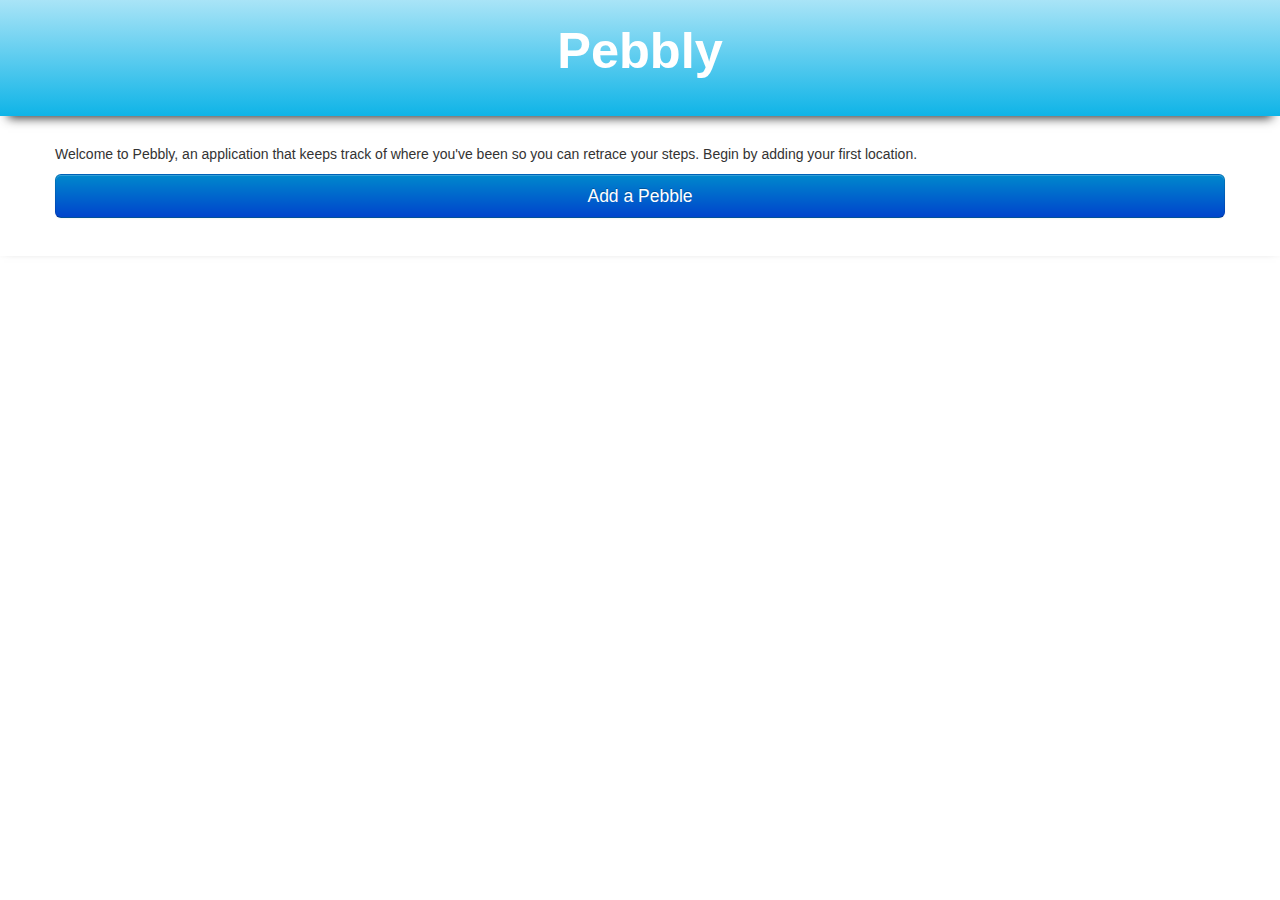
<file: index.html>
<!DOCTYPE html>
    	<!-- VFW Project 3 -->
    	<!-- Joshua Wisecup -->
    	<!-- Term 0113 -->
<html lang="en">
	<head>
        <meta charset="utf-8">
        <title>Pebbly</title>
        <meta name="viewport" content="width=device-width, initial-scale=1.0">
        <meta name="keywords" content="pebbly, pebble, track, location, retrace, follow">
        <meta name="description" content="Keep track of where you've been so you can retrace your steps.">
        <meta name="author" content="Joshua Wisecup">
        <meta name="robots" content="noindex,nofollow">

         <!-- Le styles -->
        <link href="css/bootstrap.css" rel="stylesheet">
        <link href="css/bootstrap-responsive.css" rel="stylesheet">
        <link href="css/app.css" rel="stylesheet">

        <!-- Le HTML5 shim, for IE6-8 support of HTML5 elements -->
        <!--[if lt IE 9]>
 		<script src="http://html5shim.googlecode.com/svn/trunk/html5.js">
        </script>
        <![endif]-->

    	<!-- Le fav and touch icons -->
        <link rel="apple-touch-icon-precomposed" sizes="144x144" href="img/apple-touch-icon-144-precomposed.png">
        <link rel="apple-touch-icon-precomposed" sizes="114x114" href="img/apple-touch-icon-114-precomposed.png">
        <link rel="apple-touch-icon-precomposed" sizes="72x72" href="img/apple-touch-icon-72-precomposed.png">
        <link rel="apple-touch-icon-precomposed" href="img/apple-touch-icon-57-precomposed.png">
        <link rel="shortcut icon" href="img/favicon.png">
	</head>

    <body>
    
    <div class="homepage">
    
	<div class="outerContainer headerRow">
		<div class="container">
          <div class="row">
            <div class="span12">
              <header>
                 <h1>
                    <a class="pebblyLogo" title="Link to Pebbly" href="index.html">
                        Pebbly
                    </a>
                </h1>
             </header>
            </div>
          </div>
		</div>
	</div>
  
	<div class="outerContainer bodyRow">
		<div class="container">
            <div class="row">
              <div class="span12">
              <p>Welcome to Pebbly, an application that keeps track of where you've been so you can retrace your steps. Begin by adding your first location.</p>
              <p><a href="additem.html" class="btn btn-large btn-block btn-primary">Add a Pebble</a></p>
              </div>
			</div>
		</div>
    </div>

        <!-- Le javascript
            ================================================== -->
        <!-- Placed at the end of the document so the pages load faster -->
        <script src="https://ajax.googleapis.com/ajax/libs/jquery/1.8.3/jquery.min.js"></script>
        <script src="js/bootstrap.js"></script>
  	</div>
	</body>
</html>
</file>
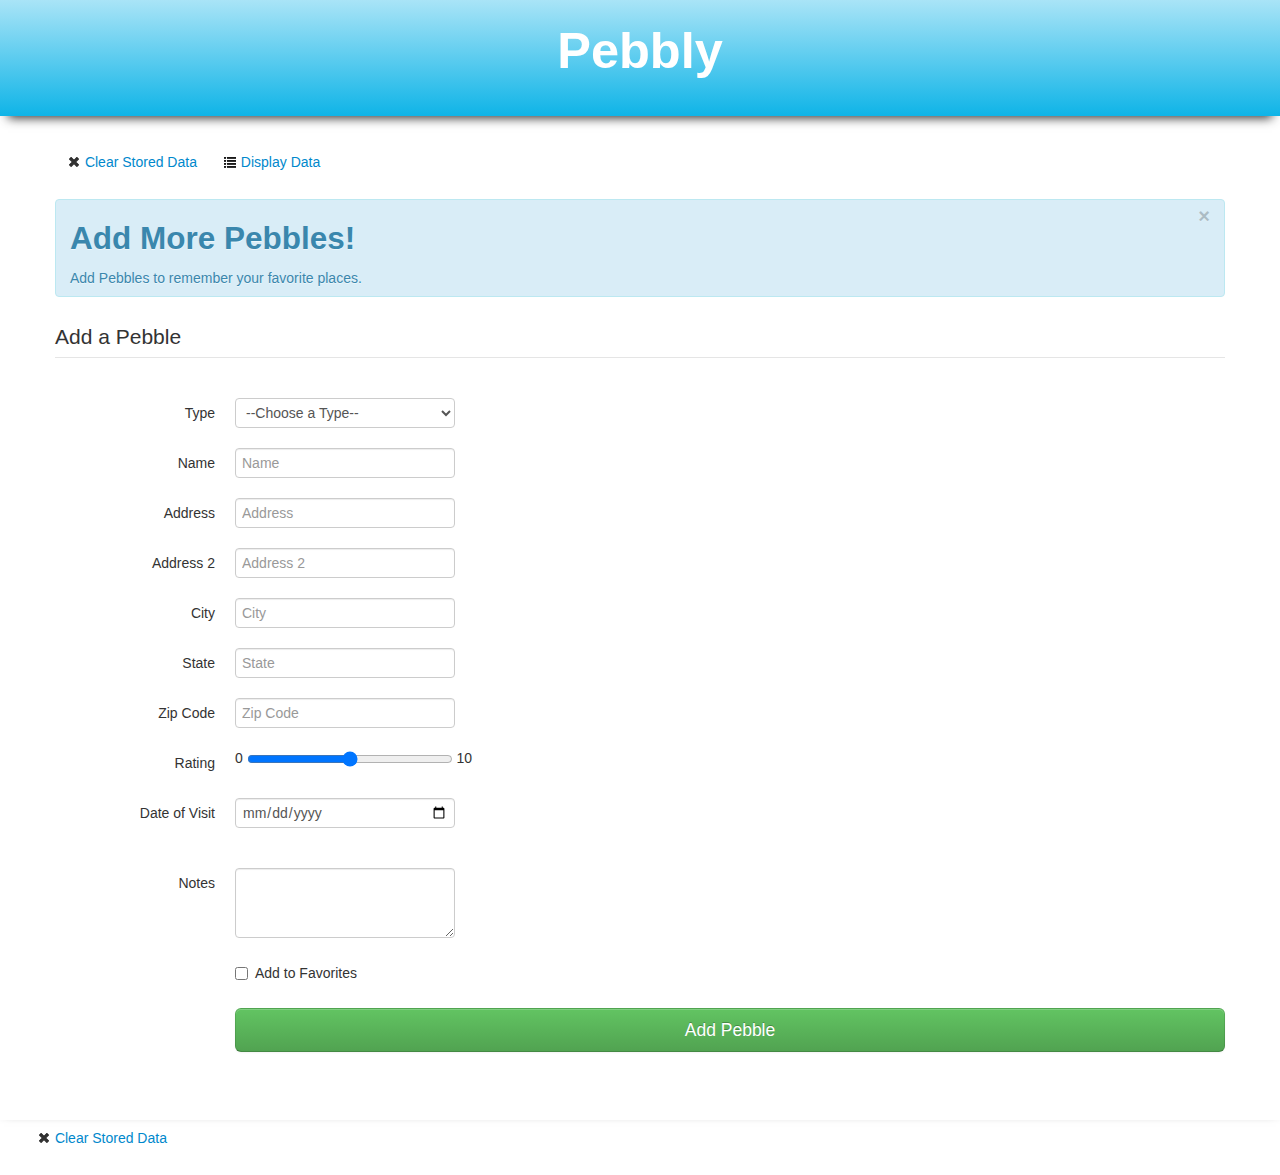
<file: additem.html>
<!DOCTYPE html>
    	<!-- VFW Project 3 -->
    	<!-- Joshua Wisecup -->
    	<!-- Term 0113 -->
<html lang="en">
	<head>
        <meta charset="utf-8">
        <title>Pebbly :: Add a Pebble</title>
        <meta name="viewport" content="width=device-width, initial-scale=1.0">
        <meta name="keywords" content="pebbly, pebble, track, location, retrace, follow">
        <meta name="description" content="Keep track of where you've been so you can retrace your steps.">
        <meta name="author" content="Joshua Wisecup">
        <meta name="robots" content="noindex,nofollow">

         <!-- Le styles -->
        <link href="css/bootstrap.css" rel="stylesheet">
        <link href="css/bootstrap-responsive.css" rel="stylesheet">
        <link href="css/app.css" rel="stylesheet">
        
        <!-- Le HTML5 shim, for IE6-8 support of HTML5 elements -->
        <!--[if lt IE 9]>
 		<script src="http://html5shim.googlecode.com/svn/trunk/html5.js">
        </script>
        <![endif]-->

    	<!-- Le fav and touch icons -->
        <link rel="apple-touch-icon-precomposed" sizes="144x144" href="img/apple-touch-icon-144-precomposed.png">
        <link rel="apple-touch-icon-precomposed" sizes="114x114" href="img/apple-touch-icon-114-precomposed.png">
        <link rel="apple-touch-icon-precomposed" sizes="72x72" href="img/apple-touch-icon-72-precomposed.png">
        <link rel="apple-touch-icon-precomposed" href="img/apple-touch-icon-57-precomposed.png">
        <link rel="shortcut icon" href="img/favicon.png">
	</head>

    <body>
    
    <div class="homepage">
    
	<div class="outerContainer headerRow">
		<div class="container">
          <div class="row">
            <div class="span12">
              <header>
                 <h1>
                    <a class="pebblyLogo" title="Link to Pebbly" href="index.html">
                        Pebbly
                    </a>
                </h1>
             </header>
            </div>
          </div>
		</div>
	</div>
    
	<div class="outerContainer bodyRow">
		<div class="container">
            <div class="row">
              <div class="span12" id="mainContainer">
                <nav>
                    <ul class="nav nav-pills">
                      <li><a id="clearData" href="#"><i class="icon-remove"></i> Clear Stored Data</a></li>
                      <li><a id="displayDataLink" href="#"><i class="icon-list"></i> Display Data</a></li>
                      <li><a id="addPebble" href="additem.html" style="display:none;"><i class="icon-plus"></i> Add New Item</a></li>
                    </ul>  
				</nav>   
                 <div class="alert alert-info">
                 <button type="button" class="close" data-dismiss="alert">&times;</button>
                 <h2>Add More Pebbles!</h2>
                 Add Pebbles to remember your favorite places.
                 </div>
                 <ul id="errorMessages"></ul>
                 <form class="form-horizontal" id="pebbleForm">
                   <fieldset>
    				<legend>Add a Pebble</legend>
                  <div class="control-group">
                    <label id="labelSelect" class="control-label" for="dropdownSelect">Type</label>
                    <div id="selectDiv" class="controls" >
                    </div>
                  </div>                     
                  <div class="control-group">
                    <label class="control-label" for="inputName">Name</label>
                    <div class="controls">
                      <input type="text" id="inputName" placeholder="Name">
                    </div>
                  </div>
                  <div class="control-group">
                    <label class="control-label" for="inputAddress">Address</label>
                    <div class="controls">
                      <input type="text" id="inputAddress" placeholder="Address">
                    </div>
                  </div>                  
                  <div class="control-group">
                    <label class="control-label" for="inputAddress2">Address 2</label>
                    <div class="controls">
                      <input type="text" id="inputAddress2" placeholder="Address 2">
                    </div>
                  </div> 
                  <div class="control-group">
                    <label class="control-label" for="inputCity">City</label>
                    <div class="controls">
                      <input type="text" id="inputCity" placeholder="City">
                    </div>
                  </div>                  
                  <div class="control-group">
                    <label class="control-label" for="inputState">State</label>
                    <div class="controls">
                      <input type="text" id="inputState" placeholder="State">
                    </div>
                  </div>  
                  <div class="control-group">
                    <label class="control-label" for="inputZip">Zip Code</label>
                    <div class="controls">
                      <input type="text" id="inputZip" placeholder="Zip Code">
                    </div>
                  </div>  
                  <div class="control-group">
                    <label class="control-label" for="inputRating">Rating</label>
                    <div class="controls">
                      0 <input type="range" min="0" max="10" step="1" value="5" id="inputRating"> 10
                    </div>
                  </div> 
                  <div class="control-group">
                    <label class="control-label" for="inputDate">Date of Visit</label>
                    <div class="controls">
                      <input type="date" id="inputDate">
                    </div>
                  </div> 
                  <div class="control-group">
                    <div class="controls">
                      <input type="hidden" id="inputHidden" value="Text">
                    </div>
                  </div>
                  <div class="control-group">
                    <label class="control-label" for="inputArea">Notes</label>
                    <div class="controls">
						<textarea id="inputArea" rows="3"></textarea>                    
                    </div>
                  </div> 
                  <div class="control-group">
                    <div class="controls">
	                  <label class="checkbox">
						<input id="addfav" type="checkbox" value="Yes">
							Add to Favorites
						</label>
                    </div>
				</div>
                  <div class="control-group">
                    <div class="controls">
                      <input type="submit" id="submit" class="btn btn-large btn-block btn-success" value="Add Pebble">
                    </div>
                  </div>
                  </fieldset>
                </form>
              </div>
            </div>
      </div>
	</div>
    
	<div class="outerContainer footerRow">
		<div class="container">
			<div class="row" id="footer">
            	<nav>
                    <ul class="nav nav-pills">
                      <li><a id="clearData" href="#"><i class="icon-remove"></i> Clear Stored Data</a></li>
                      <li><a id="addPebble" href="additem.html" style="display:none;"><i class="icon-plus"></i> Add New Item</a></li>
                    </ul>  
				</nav>          
			</div>
        </div>
	</div>
        
        
        <!-- Le javascript
            ================================================== -->
        <!-- Placed at the end of the document so the pages load faster -->
		<!--<script src="js/bootstrap.js"></script> -->
        <script src="https://ajax.googleapis.com/ajax/libs/jquery/1.8.3/jquery.min.js"></script>
        <script src="js/bootstrap.js"></script>
		<script src="js/json.js"></script>		
		<script src="js/main.js"></script>
	</body>
</html>
</file>
<file: css/app.css>
@charset "UTF-8";
/* CSS Document 
VFW Project 3 
Joshua Wisecup
Term 0113 
*/

.headerRow {
	-webkit-box-shadow: 0 10px 10px -8px #333;
	-moz-box-shadow: 0 10px 10px -8px #333;
	box-shadow: 0 10px 10px -8px #333;
	z-index: 1000;
	position: relative;
	padding: 1.5em 0 2.5em 0;
	background: #a9e4f7; /* Old browsers */
	background: -moz-linear-gradient(top,  #a9e4f7 0%, #0fb4e7 100%); /* FF3.6+ */
	background: -webkit-gradient(linear, left top, left bottom, color-stop(0%,#a9e4f7), color-stop(100%,#0fb4e7)); /* Chrome,Safari4+ */
	background: -webkit-linear-gradient(top,  #a9e4f7 0%,#0fb4e7 100%); /* Chrome10+,Safari5.1+ */
	background: -o-linear-gradient(top,  #a9e4f7 0%,#0fb4e7 100%); /* Opera 11.10+ */
	background: -ms-linear-gradient(top,  #a9e4f7 0%,#0fb4e7 100%); /* IE10+ */
	background: linear-gradient(to bottom,  #a9e4f7 0%,#0fb4e7 100%); /* W3C */
	filter: progid:DXImageTransform.Microsoft.gradient( startColorstr='#a9e4f7', endColorstr='#0fb4e7',GradientType=0 ); /* IE6-9 */
}
header h1 {
	text-align: center;
}
header h1 a, header h1 a:hover {	
	color: white;
	text-decoration:none;
}
.bodyRow {
	padding-top: 2em;
	padding-bottom: 2em;
	background: #fff;
	-webkit-box-shadow: 0 -4px 10px -4px #333;
	-moz-box-shadow: 0 -4px 10px -4px #333;
	box-shadow: 0 -4px 10px -4px #333;
}	
.nav > li > a:hover {
	color: #ffffff;
	background-color: #0088cc;
}

#errorMessages li {
	color: red;
	font-weight:bold;
}

.btn-danger {
	margin-left:20px;
}

.btn-danger, .btn-info {
	margin-top:20px;
}

@media (max-width: 1010px) and (min-width: 768px) {
	.span12 {
		width: 100%;
	}
}

/* Smartphones (landscape and portrait) ------------------------ */
@media (max-width:479px) {
/* body { border-left:5px solid yellow;} */
}

/* Smartphone (landscape) ------------------------ */ 
@media (min-width: 480px) and (max-width: 767px) {
/* body { border-left:5px solid orange;} */
}
/* Tablet (portrait) and lower styles go here ------------------------ */ 
@media (max-width: 767px) {
	.headerRow, .homepage .headerRow {
		padding-top:0;
		padding-bottom:5px;
	}
	body {
		padding-left:0;
		padding-right:0;
	}
	.outerContainer {
		padding-left:20px;
		padding-right:20px;
	}
	.footerRow {
	 	padding-top:1em;
	}
}

/* Tablet (portrait) to desktop ------------------------ */
@media (min-width: 768px) and (max-width: 979px) {
/* body { border-left:5px solid red;} */
	.headerRow {
	 	padding-top:0px;
	}
	.homepage .headerRow {
		padding-top:0px;
		padding-bottom:5px;
	}
}

/* Tablet (landscape) and lower styles go here  ------------------------ */
/* This is also the breakpoint for the top nav */
@media (max-width: 980px) {
	body {
		padding-top:0px;
	}
}

/* Desktop and Tablet Landscape ------------------------ */
@media (min-width: 981px) {
/* body { border-left:5px solid aqua;} */
	h1 {
		font-size: 50.5px;
	}
}

/* Large desktop ------------------------ */
@media (min-width: 1200px) {
/* body { border-left:5px solid blue;} */
}
</file>
